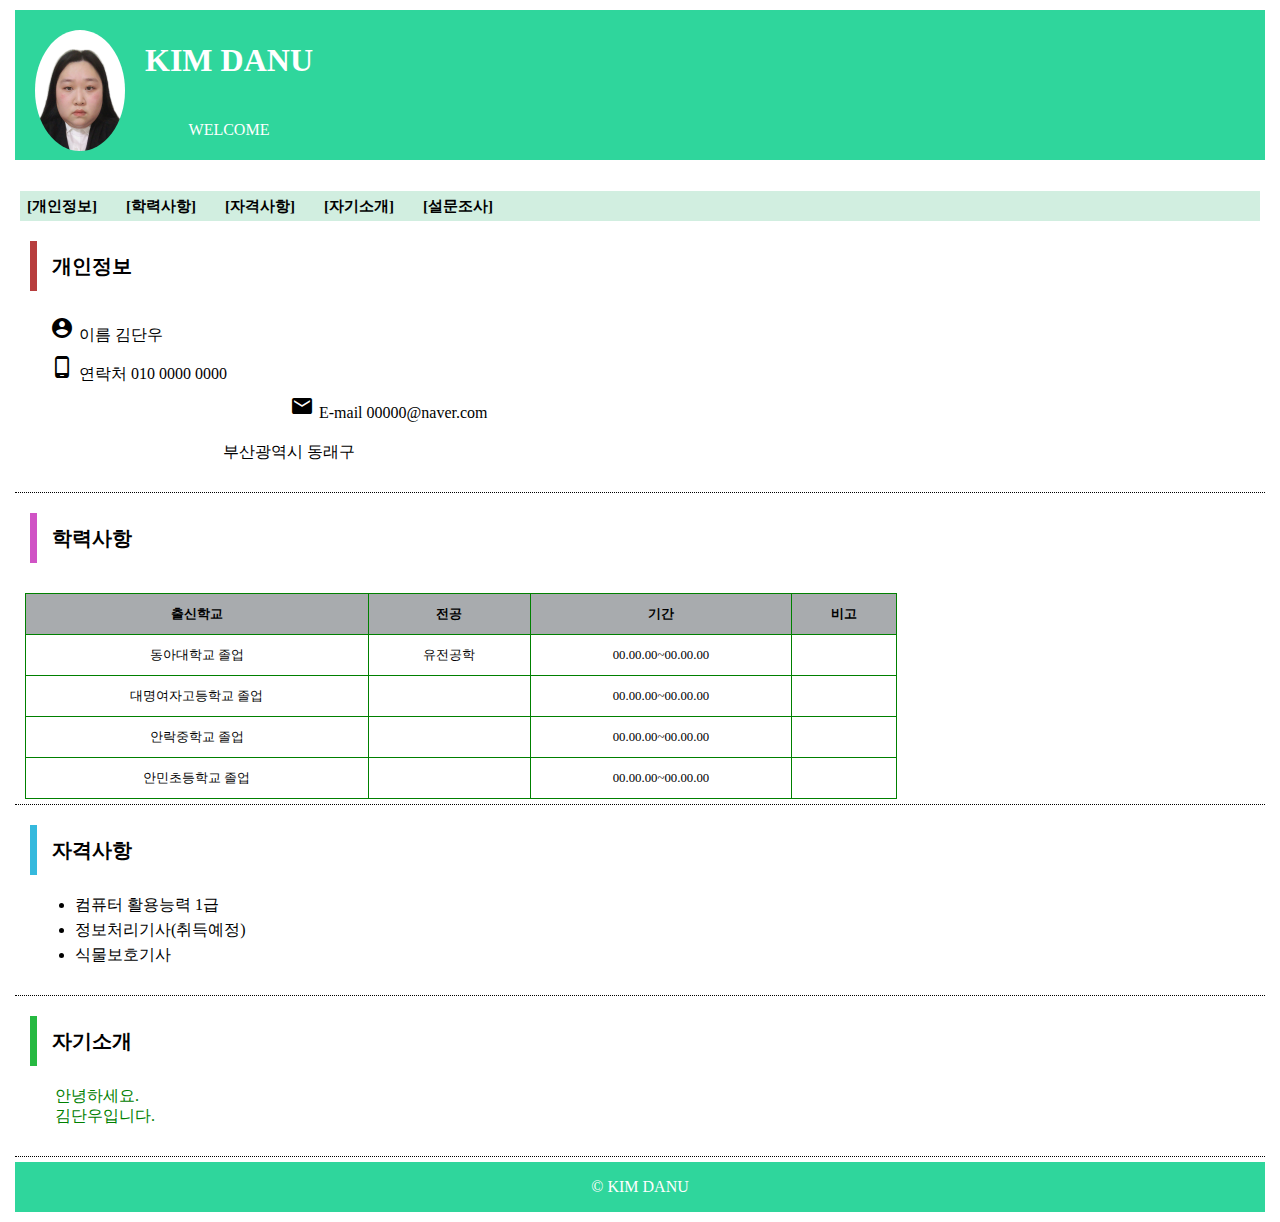
<file: index.html>
<!DOCTYPE html>                        
<html lang="en">                       
    <head> 
        <meta charset="UTF-8">
        <meta http-equiv="X-UA-Compatible" content="IE=edge">
        <meta name="viewport" content="width=device-width, initial-scale=1.0">
        <title>자기소개 git hosting</title>   
        <link rel="stylesheet" type="text/css" href="style.css">
        <link href="https://fonts.googleapis.com/icon?family=Material+Icons" rel="stylesheet">
        <style>
             table {
            width: 70%;
            border: solid 1px black;
            border-collapse: collapse;/*중복되는 표와 셀의 테두리를 한줄로 만든다.*/
        }
        
        td,th {
            border: solid 1px green;
            padding: 10px;
            font-size: 0.8em;
            text-align: center;

        }

        thead{
            background-color: rgba(86, 93, 98, 0.517);

        }
        caption {
            padding-bottom: 20px;
        }
        </style>
    </head>
    <body> 
       <header>
        <!--사진영역-->
        <div>
            <img src="img/photo.PNG" width="90">
        </div>

        <!--제목 이름 영역-->
        <div>
            <br><h1>KIM DANU</h1><br><br>
            <p>WELCOME</p>
        </div>
        
       </header>

       <!--메뉴영역 - 네비게이션 영역-->
       <nav>
        <a href="#s1">[개인정보]</a>&nbsp;&nbsp;&nbsp;
        <a href="#s2">[학력사항]</a>&nbsp;&nbsp;&nbsp;
        <a href="#s3">[자격사항]</a>&nbsp;&nbsp;&nbsp;
        <a href="#s4">[자기소개]</a>&nbsp;&nbsp;&nbsp;
        <a href="survey.html">[설문조사]</a>&nbsp;&nbsp;&nbsp;
       </nav>

        <!--개인정보 내용 영역-->
        <section id="s1">
            
            <div>
                <h1 class="c1">개인정보</h1>      
                <ol>
                    <li><span class="material-icons">
                        account_circle
                        </span>이름 김단우</li>
                    <li><span class="material-icons">
                        phone_android
                        </span>연락처 010 0000 0000</li>
                    <li><span class="material-icons">
                        alternate_email
                        </span>E-mail 00000@naver.com</li>
                    <li><span class="material-icons">
                        roofing
                        </span>부산광역시 동래구</li>
                </ol>
            </div>
        </section>


        <!--학력사항 내용 영역-->        
        <section id="s2">
            <div>
                <h1 class="c2">학력사항</h1>
                <!--<ul>
                    <li>동아대학교 졸업</li>
                    <li>대명여자고등학교 졸업</li>
                    <li>안락중학교 졸업</li>
                    <li>안민초등학교 졸업</li>
                </ul>-->
            </div>
            <table>

                <thead><!--테이블 제목 줄-->
                    <tr>
                        <th>출신학교</th>
                        <th>전공</th>
                        <th>기간</th>
                        <th>비고</th>
                
                    </tr>
                </thead>
                <tbody>
                    <tr>
                        <td>동아대학교 졸업</td>
                        <td>유전공학</td>
                        <td>00.00.00~00.00.00</td>
                        <td></td>
                    </tr>
                </tbody>
                <tbody>
                    <tr>
                        <td>대명여자고등학교 졸업</td>
                        <td> </td>
                        <td>00.00.00~00.00.00</td>
                        <td></td>
                    </tr>
                </tbody>
                <tbody>
                    <tr>
                        <td>안락중학교 졸업</td>
                        <td> </td>
                        <td>00.00.00~00.00.00</td>
                        <td></td>
                    </tr>
                </tbody>
                <tbody>
                    <tr>
                        <td>안민초등학교 졸업</td>
                        <td> </td>
                        <td>00.00.00~00.00.00</td>
                        <td></td>
                    </tr>
                </tbody>
        </table>
        </section>

        <!--자격사항 내용 영역-->        
        <section id="s3">
            <div>
                <h1 class="c3">자격사항</h1>
                <ul>
                    <li>컴퓨터 활용능력 1급</li>
                    <li>정보처리기사(취득예정)</li>
                    <li>식물보호기사</li>
                </ul>
            </div>
        </section>

        <!--자기소개 내용 영역-->        
        <section id="s4">
            <div>
                <h1 class="c4">자기소개</h1>
                <article>
                <p>안녕하세요.<br>
                김단우입니다.
                </p>
                </article>
            </div>
        </section>


        <!--꼬리말 영역-->  
        <footer>
            <p>&copy; KIM DANU </p>
        </footer>

    </body>
</html>
</file>
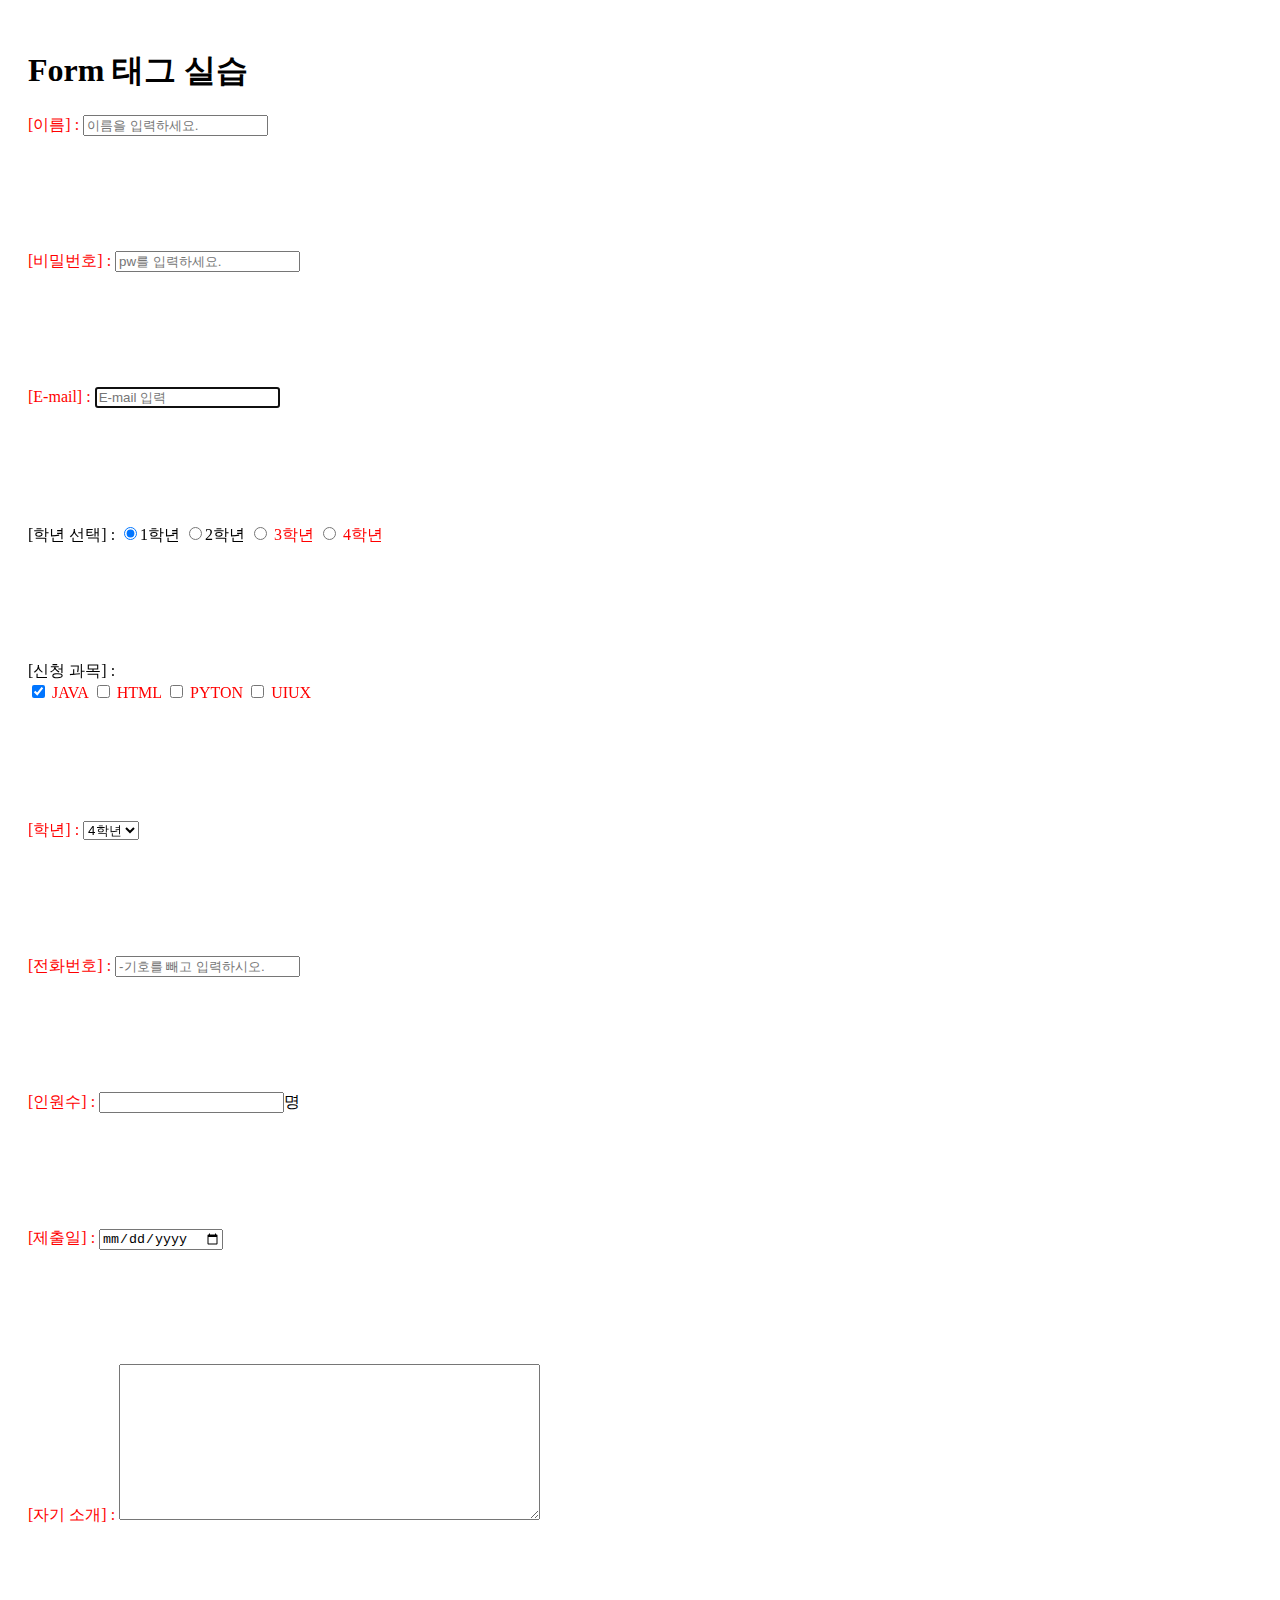
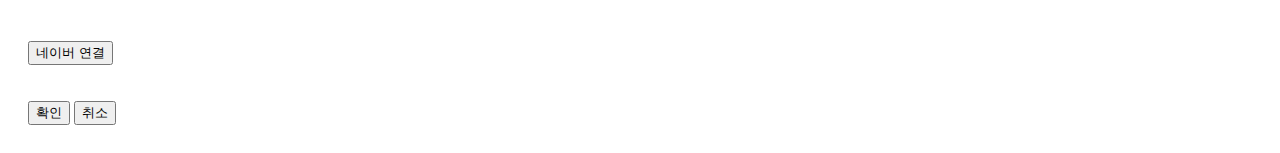
<file: form.html>
<!DOCTYPE html>
<html lang="en">
<head>
    <meta charset="UTF-8">
    <meta http-equiv="X-UA-Compatible" content="IE=edge">
    <meta name="viewport" content="width=device-width, initial-scale=1.0">
    <title>Document</title>

    <style>
        body{
            padding: 20px;
        }

        input[type=text] input[type=password]input[type=email]input[tel]input[number]{
            width: 30%; 
            height: 50px; /*!-- % 쓰지 말것 -->*/
            border: solid 1px blueviolet;
            padding: 10px;
            box-sizing: border-box;
        }

        label[for]{
            color: red;
            display: inline-block;
            height: 100px;
        }
        /*중복 적용시 body 영역에 가까운 스타일 우선 적용*/
    </style>
</head>
<body>
    <!-- 입력 양식을 작성하는 태그 -->
    <h1>Form 태그 실습</h1>
    <!-- 중복안됨-->

    <form name="myForm" method="get" action="result.html">
        <!-- 이름 입력 영역 -->
        <div>
            <label for="user_name">[이름] :</label> 
            <input type="text" name="user_name" id="user_name" placeholder="이름을 입력하세요." required><!--required 필수영역-->
        </div>
        <br><br>
        <!-- 비밀번호 입력 영역 -->
        <div>
            <label for="user_pw">[비밀번호] : </label>
            <input type="password" name="user_pw" id="user_pw" maxlength="12" minlength="6" placeholder="pw를 입력하세요." required>
        </div>
        <br><br>
        <!-- 메일 주소 입력 영역 -->
        <div>
        <label for="user_mail">[E-mail] : </label>
        <input type="email" name="user_mail" id="user_mail" placeholder="E-mail 입력" autofocus>
        </div>
        <br><br>
        <div>
            [학년 선택] : 
            <input type="radio" name="grade" id="grade1" placeholder="1학년" checked>1학년  <!-- id중복 조심/checked 체크박스 래디오 동일 -->
            <input type="radio" name="grade" id="grade2" placeholder="2학년">2학년 
           
            <input type="radio" name="grade" id="grade3" placeholder="3학년">
            <label for="grade3">3학년</label> 
            <input type="radio" name="grade" id="grade4" placeholder="4학년">
            <label for="grade4">4학년</label> <!-- label로 묶어야 글자 눌러도 체크 -->
        </div>
        <br><br>
        <!-- 신청과목 선정 영역-체크박스 -->
        <div>
            [신청 과목] :<br> 
            <input type="checkbox" name="ck_java" id="ck_java" value="자바" checked><!-- 정보전달될 자바 -->
            <label for="ck_java">JAVA</label><!-- 화면에 보여줄 자바 -->
            <input type="checkbox" name="ck_html" id="ck_html" value="웹제작">
            <label for="ck_html">HTML</label>
            <input type="checkbox" name="ck_python" id="ck_python" value="파이썬">
            <label for="ck_python">PYTON</label>
            <input type="checkbox" name="ck_uiux" id="ck_uiux" value="UIUX">
            <label for="ck_uiux">UIUX</label>
         
        </div>
        <br><br>
        <!-- 학년 선택 영역-셀렉트 -->
        <div>
        <label for="grade">[학년] : </label>
        <select name="grade" id="grade">
            <option value="1">1학년</option>
            <option value="2">2학년</option>
            <option value="3">3학년</option>
            <option value="4"selected>4학년</option><!-- 기본으로 보일 세팅 selected -->
        </select>
        </div>
        
        <br><br>
        <!-- 전화번호 입력 영역-->
        <div>
            <label for="user_tel">[전화번호] : </label>
            <input type="tel" name="user_tel" id="user_tel" placeholder="-기호를 빼고 입력하시오.">
        </div>
        
        <br><br>
        <!--숫자 입력 영역 -->
        <div>
            <label for="count">[인원수] : </label>
            <input type="number" name="count" id="count">명
        </div>
        
        <br><br>
        <!-- 날짜 입력 영역 -->
        <div>
            <label for="date">[제출일] : </label>
            <input type="date" name="date" id="date">
        </div>
        
        <br><br>
        <!-- 자기 소개 영역 -->
        <div>
            <label for="user_info">[자기 소개] : </label>
            <textarea name="user_info" id="user_info" cols="50" rows="10"></textarea>
        </div>
       
        <br><br>
        <!-- 버튼으로 네이버 연결 영역-->
        <div>
            <input type="button" value="네이버 연결" onclick="javascript:window.open('http://www.nacer.com')">
        </div>
        
        <br><br>
        <!-- 확인 취소 영역-->
        <div>
            <input type="submit" value="확인">
            <input type="reset" value="취소">
        </div>
    

    </form>
</body>
</html>
</file>
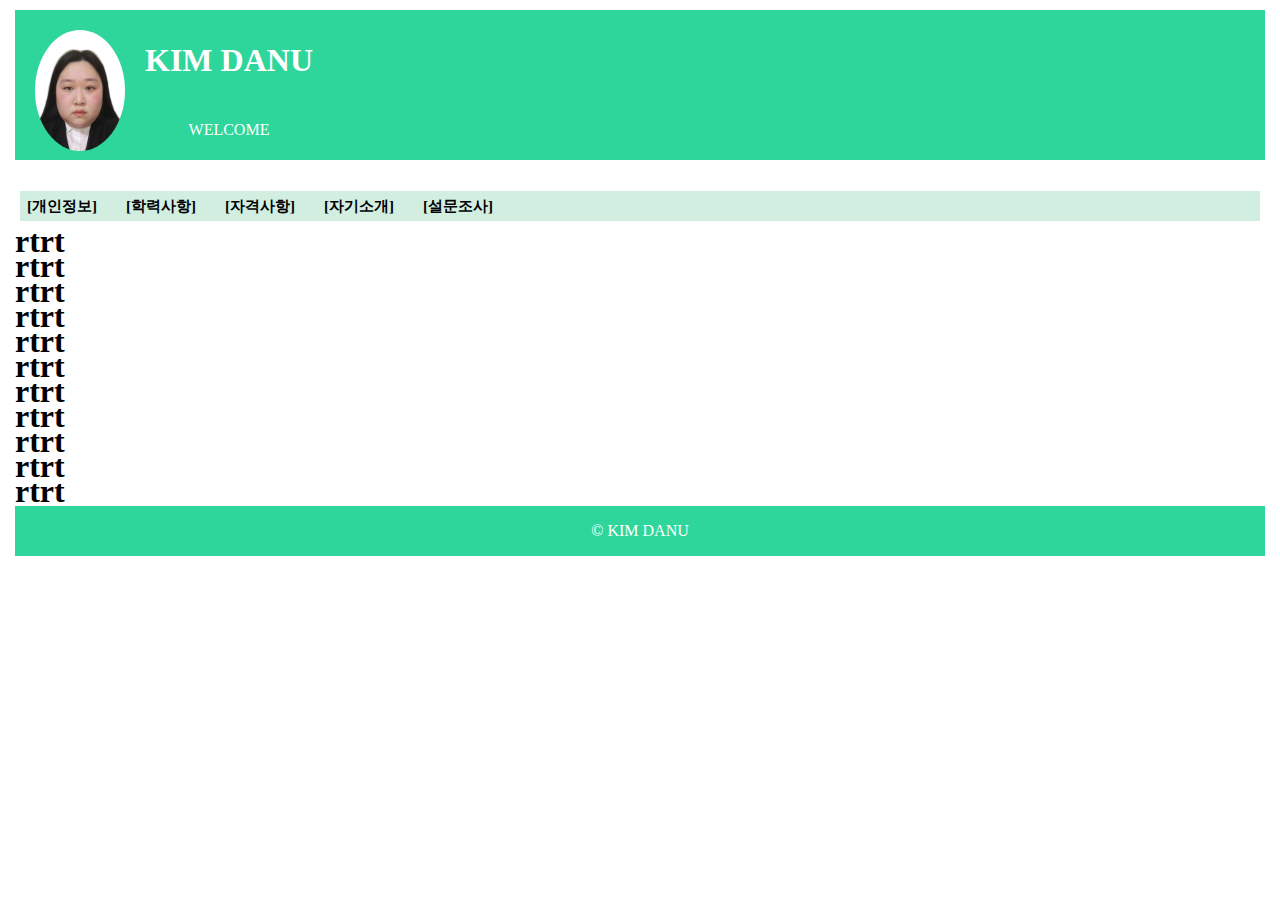
<file: index123.html>
<!DOCTYPE html>                        
<html lang="en">                       
    <head> 
        <meta charset="UTF-8">
        <meta http-equiv="X-UA-Compatible" content="IE=edge">
        <meta name="viewport" content="width=device-width, initial-scale=1.0">
        <title>4장 자기소개</title>   
        <link rel="stylesheet" type="text/css" href="style.css">
        <link href="https://fonts.googleapis.com/icon?family=Material+Icons" rel="stylesheet">

    </head>
    <body> 
       <header>
        <!--사진영역-->
        <div>
            <img src="img/photo.PNG" width="90">
        </div>

        <!--제목 이름 영역-->
        <div>
            <br><h1>KIM DANU</h1><br><br>
            <p>WELCOME</p>
        </div>
        
       </header>

       <!--메뉴영역 - 네비게이션 영역-->
       <nav>
        <a href="#s1">[개인정보]</a>&nbsp;&nbsp;&nbsp;
        <a href="#s2">[학력사항]</a>&nbsp;&nbsp;&nbsp;
        <a href="#s3">[자격사항]</a>&nbsp;&nbsp;&nbsp;
        <a href="#s4">[자기소개]</a>&nbsp;&nbsp;&nbsp;
        <a href="survey.html">[설문조사]</a>&nbsp;&nbsp;&nbsp;
       </nav>

        <!--개인정보 내용 영역-->
        <!--설문 영역-->
       
            
               <h1>rtrt</h1>
               <h1>rtrt</h1>
               <h1>rtrt</h1>
               <h1>rtrt</h1>
               <h1>rtrt</h1>
               <h1>rtrt</h1>
               <h1>rtrt</h1>
               <h1>rtrt</h1>
               <h1>rtrt</h1>
               <h1>rtrt</h1>
               <h1>rtrt</h1>
           
        

        <!--꼬리말 영역-->  
        <footer>
            <p>&copy; KIM DANU </p>
        </footer>

    </body>
</html>
</file>
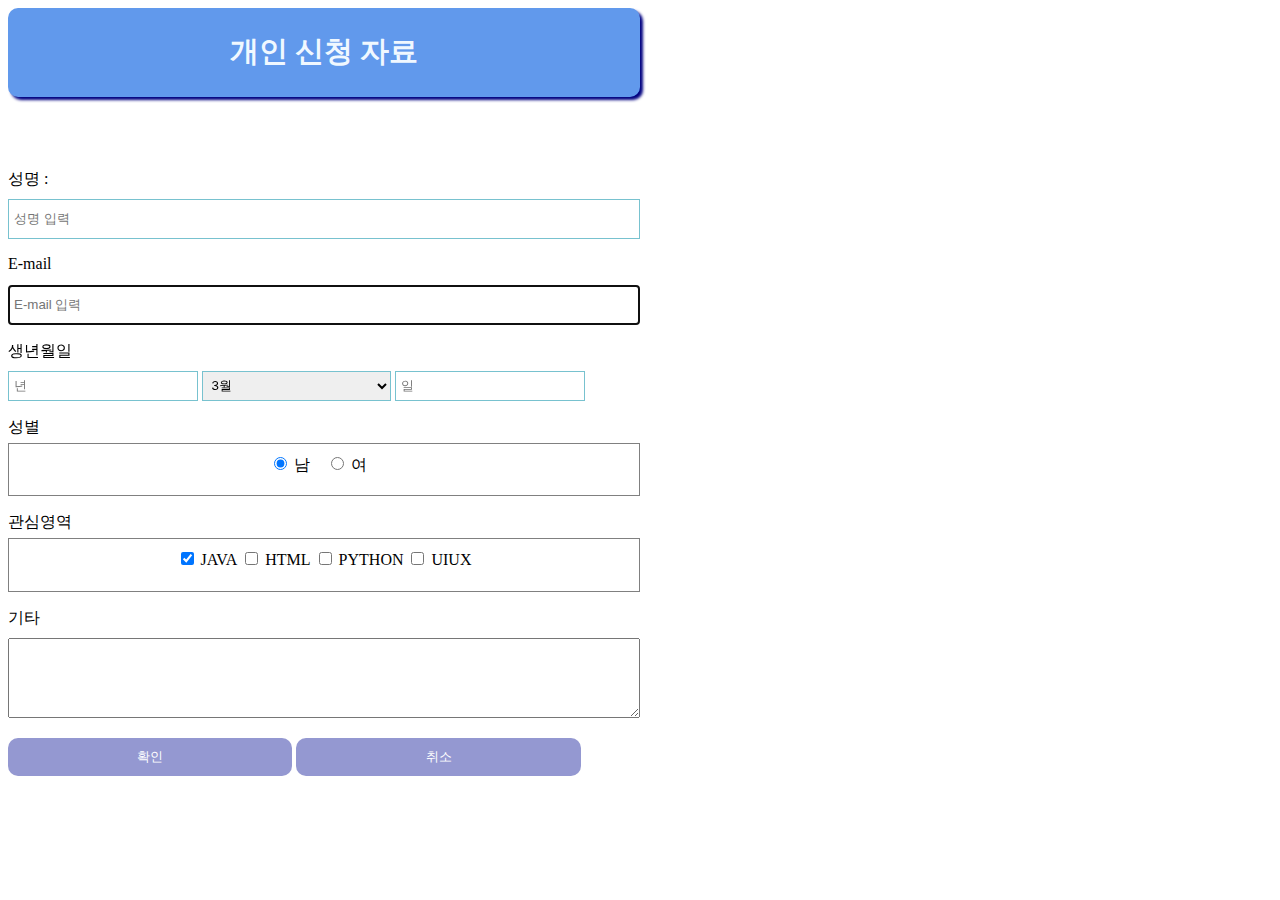
<file: per.html>
<!DOCTYPE html>
<html lang="en">
<head>
    <meta charset="UTF-8">
    <meta http-equiv="X-UA-Compatible" content="IE=edge">
    <meta name="viewport" content="width=device-width, initial-scale=1.0">
    <title>개인 신청 자료</title>
   
   <style>
        *{
            box-sizing: border-box;
        }
        form{
            width: 50%;
        }
        label[for]{
            display: inline-block;
            height: 30px;
        }

        input[type=text],input[type=email],input[type=number],select {
            width: 100%;
            height: 40px;
            border: solid 1px rgb(120, 194, 207);
            padding: 5px;
        }
        input[type=submit],input[type=reset] {
            background-color: rgb(148, 152, 209);
            color: white;
            width: 45%;
            padding: 10px;
            border-radius: 10px;
            border: 0px;
        }

        #user_b_year,#user_b_month,#user_b_day {
            width: 30%;
            height: 30px;
        }

        .box4 {
            border: solid 1px gray;
            padding: 10px;
            width: 100%;
            height: auto;
            text-align: center;
            margin-top: 5px;

        }
        
        textarea {
            width: 100%;
            height: 80px;
            box-sizing: border-box;
        }

        .box1 {
            background-color: rgb(97, 153, 236);
            border-radius: 10px;
            padding: 5px;
            box-shadow: 3px 3px 3px navy;
            margin-bottom: 20px;
        }
        
        .box1 h1 {
            color: aliceblue;
            text-align: center;
            font-size: 1.8em;
        }

        .box3 {
            margin-top: 1em;
            
        }



    </style>


</head>
<body>
    <form name="myForm" method="get" action="result.html">
        <!-- 제목 입력 영역-->
        <div class="box1">
            <h1>개인 신청 자료</h1>
        </div>
        <br><br>
        
        <!-- 신청 영역 -->
        <div class="box2">
            <div class="box3">
                <label for="user_name">성명 :</label><br> 
                <input type="text" name="user_name" id="user_name" placeholder="성명 입력" required><!--required 필수영역-->
            </div>
        <!-- 메일 주소 입력 영역 -->
            <div class="box3">
                <label for="user_mail">E-mail</label><br>
                <input type="email" name="user_mail" id="user_mail" placeholder="E-mail 입력" autofocus>
            </div>
        <!-- 생년월일 입력 영역 -->
            <div class="box3">
                <label for="user_b_ymd">생년월일</label><br>
                <input type="text" name="user_b_year" id="user_b_year" placeholder="년">
                <select name="user_b_month" id="user_b_month">
                    <option value="">월</option><!-- 기본으로 보일 세팅 selected -->
                    <option value="1">1월</option>
                    <option value="2">2월</option>
                    <option value="3"selected>3월</option>
                    <option value="4">4월</option>
                    <option value="5">5월</option>
                    <option value="6">6월</option>
                    <option value="7">7월</option>
                    <option value="8">8월</option>
                    <option value="9">9월</option>
                    <option value="10">10월</option>
                    <option value="11">11월</option>
                    <option value="12">12월</option>
                </select>    
                <input type="number" name="user_b_day" id="user_b_day" placeholder="일">
            </div>  
        <!-- 성별 선택 영역-->
            <div class="box3">
                <label>성별</label>
                    <div class="box4">
                        <input type="radio" name="gender" id="M" value="남자" checked>
                        <label for="gender_m">남&nbsp;&nbsp;&nbsp;</label>
                        <input type="radio" name="gender" id="F" value="여자">
                        <label for="gender_f">여&nbsp;&nbsp;&nbsp;</label> <!-- label로 묶어야 글자 눌러도 체크 -->
                    </div>
            </div>
        <!--관심 선택 영역-->
            <div class="box3">
                <label>관심영역</label> 
                <div class="box4">
                    <input type="checkbox" name="ck_java" id="ck_java" value="자바" checked><!-- 정보전달될 자바 -->
                    <label for="ck_java">JAVA</label><!-- 화면에 보여줄 자바 -->
                    <input type="checkbox" name="ck_html" id="ck_html" value="웹제작">
                    <label for="ck_html">HTML</label>
                    <input type="checkbox" name="ck_python" id="ck_python" value="파이썬">
                    <label for="ck_python">PYTHON</label>
                    <input type="checkbox" name="ck_uiux" id="ck_uiux" value="UIUX">
                    <label for="ck_uiux">UIUX</label>
                </div>   
            </div>
        <!-- 기타 입력 영역 -->
            <div class="box3">
                <label for="user_content">기타</label>
                <textarea name="user_content" id="user_content"></textarea>

            </div>
          
        <!-- 확인 취소 영역-->
            <div class="box3">
                <input type="submit" value="확인">
                <input type="reset" value="취소">
            </div>
        
        
        </div><!--div class="box2"종료-->
    

    </form>
</body>
</html>
</file>
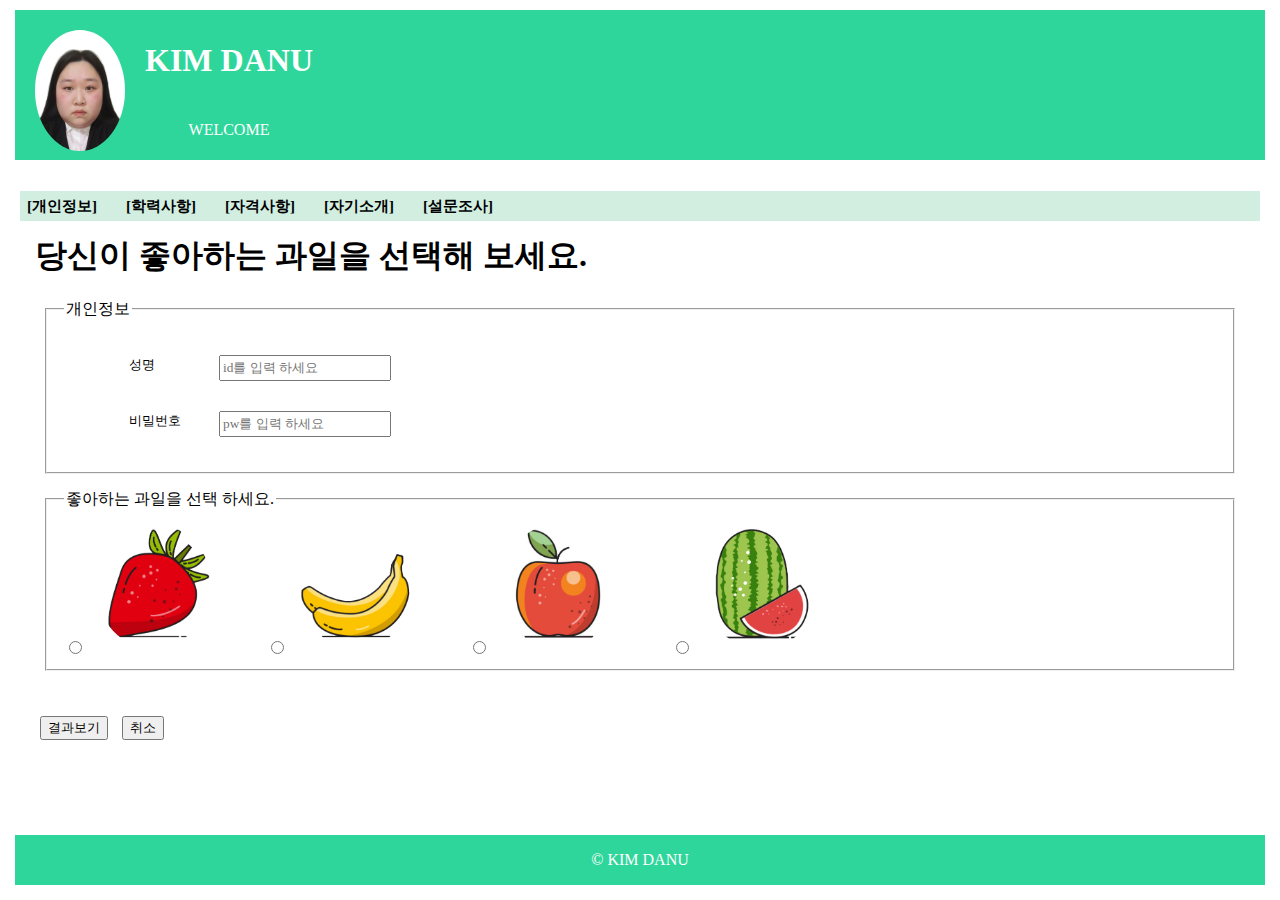
<file: survey.html>
<!DOCTYPE html>                        
<html lang="en">                       
    <head> 
        <meta charset="UTF-8">
        <meta http-equiv="X-UA-Compatible" content="IE=edge">
        <meta name="viewport" content="width=device-width, initial-scale=1.0">
        <title>4장 자기소개</title>   
        <link rel="stylesheet" type="text/css" href="style.css">
        <link href="https://fonts.googleapis.com/icon?family=Material+Icons" rel="stylesheet">
        <!--내부 스타일 지정-->
        <style>
            form {
                height: auto;
            }  
            
            .servey{
                display: flex;
                justify-content: center;
            }

            #survey{
                padding: 10px;
                margin: 10px;
                width: 800px;
                height: auto;
            }
            
            .box1 h2{
                font-size: 2em;
                line-height: 0.9em;

            }

            .box2{
                height: auto;

            }

            fieldset {
                margin: 15px;
                height: auto;
            }

            ul{
                list-style: none;
            }

            li {
                margin: 20px;
            }

            li label{
                width: 80px;
                float: left;
                font-size: 0.8em;
            }
            label img {
                width: 10%;
                margin-left: 5px;
                margin-right: 40px;
            }

            #btm{
                text-align: center;

            }
          
        </style>
    </head>
    <body> 
       <header>
        <!--사진영역-->
        <div>
            <img src="img/photo.PNG" width="90">
        </div>

        <!--제목 이름 영역-->
        <div>
            <br><h1>KIM DANU</h1><br><br>
            <p>WELCOME</p>
        </div>
        
       </header>

       <!--메뉴영역 - 네비게이션 영역-->
       <nav>
        
        <a href="index.html">[개인정보]</a>&nbsp;&nbsp;&nbsp;
        <a href="index.html#s2">[학력사항]</a>&nbsp;&nbsp;&nbsp;
        <a href="index.html#s3">[자격사항]</a>&nbsp;&nbsp;&nbsp;
        <a href="index.html#s4">[자기소개]</a>&nbsp;&nbsp;&nbsp;
        <a href="survey.html">[설문조사]</a>&nbsp;&nbsp;&nbsp;
    </nav>
        <!--설문 영역-->
        <div class="servey">
            <div id="servey">
                <form name="myform" method="get" action="">
                    <!-- 제목 영역-->
                    <div class="box1">
                        <h2> 당신이 좋아하는 과일을 선택해 보세요. </h2>
                    </div>
                    <!-- 설문 입력 영역-->
                    <div class="box2">
                        <!-- 개인정보 -->
                        <fieldset>
                            <legend>개인정보</legend>
                            <ul>
                                <li>
                                    <label for=""user_name>성명</label>
                                    <input type="text" name="user_name" id="user_name" placeholder="id를 입력 하세요"
                                </li>
                                <li>
                                    <label for=""user_name>비밀번호</label>
                                    <input type="text" name="password" id="password" placeholder="pw를 입력 하세요"
                                </li>
                            </ul>
                        </fieldset>
                        <!-- 과일 선택 -->
                        <fieldset>
                            <legend>좋아하는 과일을 선택 하세요.</legend>
                            <label>
                            <input type="radio" name="fruit" id="fruit1" value="딸기">
                            <img src="img/img1.png">
                            </label>
                            <label>
                            <input type="radio" name="fruit" id="fruit2" value="바나나">
                            <img src="img/img2.png">
                            </label>
                            <label>
                            <input type="radio" name="fruit" id="fruit3" value="사과">
                            <img src="img/img3.png">
                            </label>
                            <label>
                            <input type="radio" name="fruit" id="fruit4" value="수박">
                            <img src="img/img4.png">
                            </label>
                        </fieldset>
                        <br>
                        <div id="btn">
                            <input type="submit" value="결과보기">
                            <input type="reset" value="취소">

                        </div>
                    </div>
                </form>
            </div>
        </div>
       <!--꼬리말 영역-->  
       <footer>
        <p>&copy; KIM DANU </p>
    </footer>

    </body>
</html>
</file>
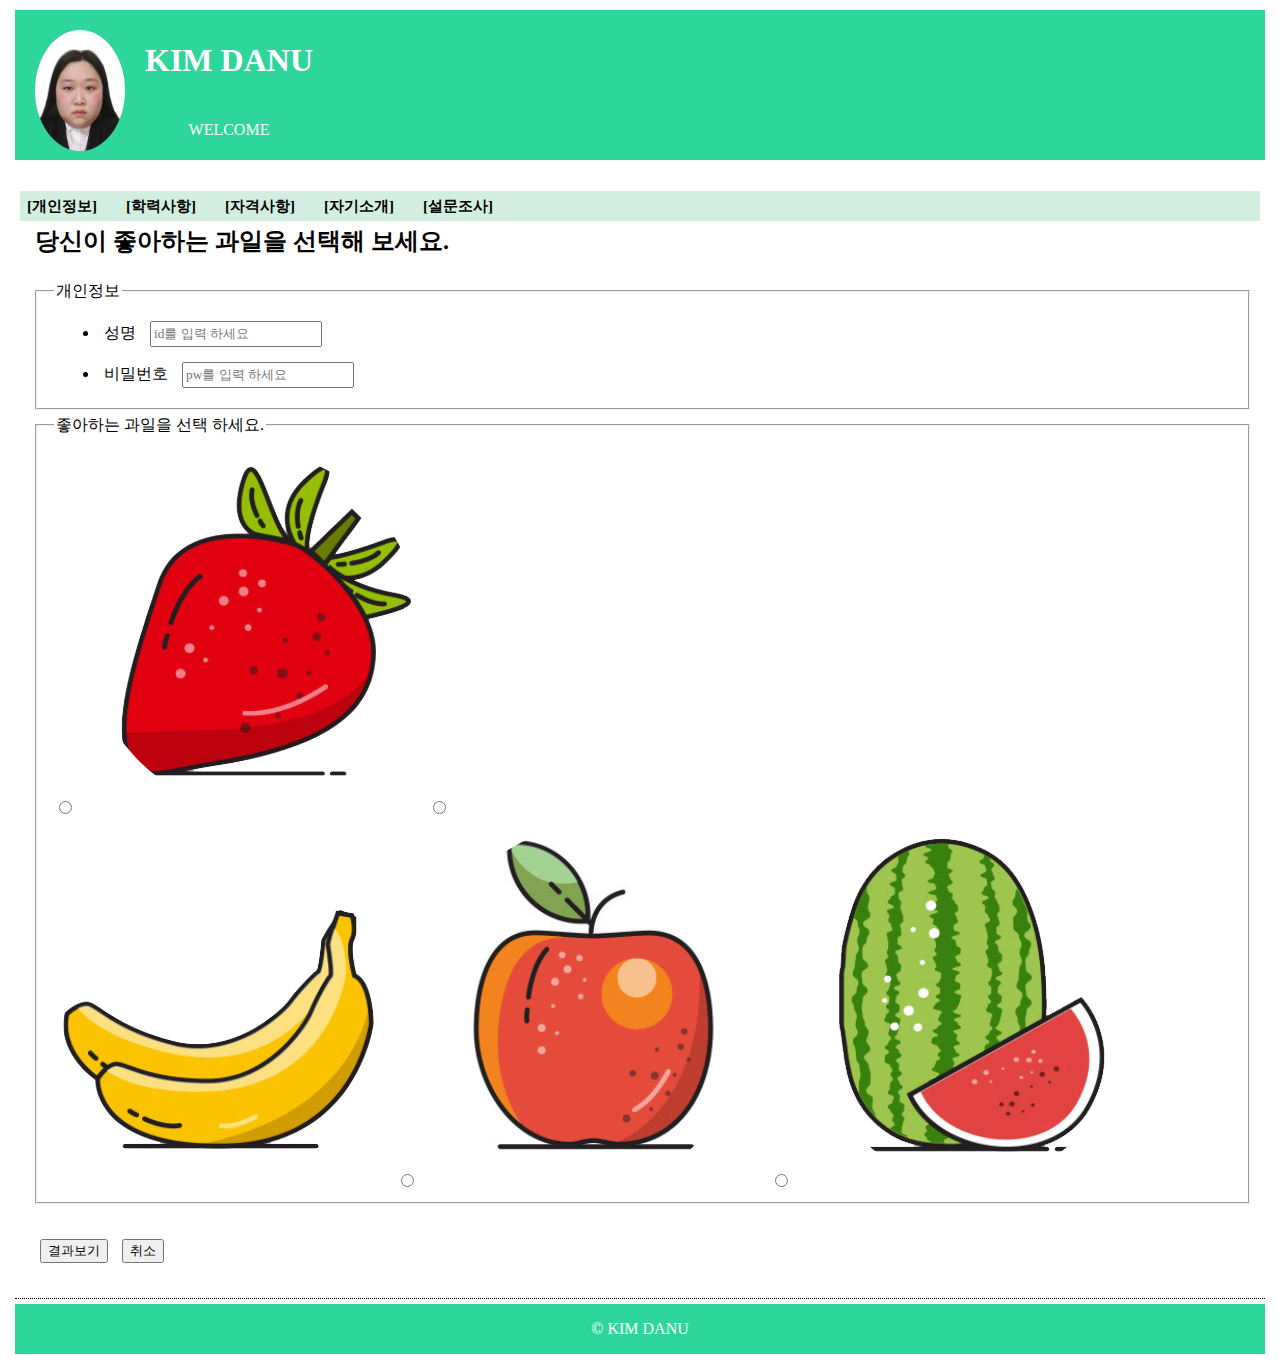
<file: survey_test.html>
<!DOCTYPE html>                        
<html lang="en">                       
    <head> 
        <meta charset="UTF-8">
        <meta http-equiv="X-UA-Compatible" content="IE=edge">
        <meta name="viewport" content="width=device-width, initial-scale=1.0">
        <title>4장 자기소개</title>   
        <link rel="stylesheet" type="text/css" href="style.css">
        <link href="https://fonts.googleapis.com/icon?family=Material+Icons" rel="stylesheet">

    </head>
    <body> 
       <header>
        <!--사진영역-->
        <div>
            <img src="img/photo.PNG" width="90">
        </div>

        <!--제목 이름 영역-->
        <div>
            <br><h1>KIM DANU</h1><br><br>
            <p>WELCOME</p>
        </div>
        
       </header>

       <!--메뉴영역 - 네비게이션 영역-->
       <nav>
        <a href="#s1">[개인정보]</a>&nbsp;&nbsp;&nbsp;
        <a href="#s2">[학력사항]</a>&nbsp;&nbsp;&nbsp;
        <a href="#s3">[자격사항]</a>&nbsp;&nbsp;&nbsp;
        <a href="#s4">[자기소개]</a>&nbsp;&nbsp;&nbsp;
        <a href="survey.html">[설문조사]</a>&nbsp;&nbsp;&nbsp;
       </nav>

        <!--개인정보 내용 영역-->
       
       <!--설문 영역-->
       <section id="servey">
        <form name="myform" method="get" action="">
            <!-- 제목 영역-->
            <div class="box1">
                <h2> 당신이 좋아하는 과일을 선택해 보세요. </h2>
            </div>
            <!-- 설문 입력 영역-->
            <div>
                <!-- 개인정보 -->
                <fieldset>
                    <legend>개인정보</legend>
                    <ul>
                        <li>
                            <label for=""user_name>성명</label>
                            <input type="text" name="user_name" id="user_name" placeholder="id를 입력 하세요"
                        </li>
                        <li>
                            <label for=""user_name>비밀번호</label>
                            <input type="text" name="password" id="password" placeholder="pw를 입력 하세요"
                        </li>
                    </ul>
                </fieldset>
                <!-- 과일 선택 -->
                <fieldset>
                    <legend>좋아하는 과일을 선택 하세요.</legend>
                    <label>
                       <input type="radio" name="fruit" id="fruit1" value="딸기">
                       <img src="img/img1.png">
                       <input type="radio" name="fruit" id="fruit2" value="바나나"><br>
                       <img src="img/img2.png">
                       <input type="radio" name="fruit" id="fruit3" value="사과">
                       <img src="img/img3.png">
                       <input type="radio" name="fruit" id="fruit4" value="수박">
                       <img src="img/img4.png">
                    </label>
                </fieldset>
                <br>
                <div id="btn">
                    <input type="submit" value="결과보기">
                    <input type="reset" value="취소">

                </div>
            </div>
        </form>
    </section>

        <!--꼬리말 영역-->  
        <footer>
            <p>&copy; KIM DANU </p>
        </footer>

    </body>
</html>
</file>
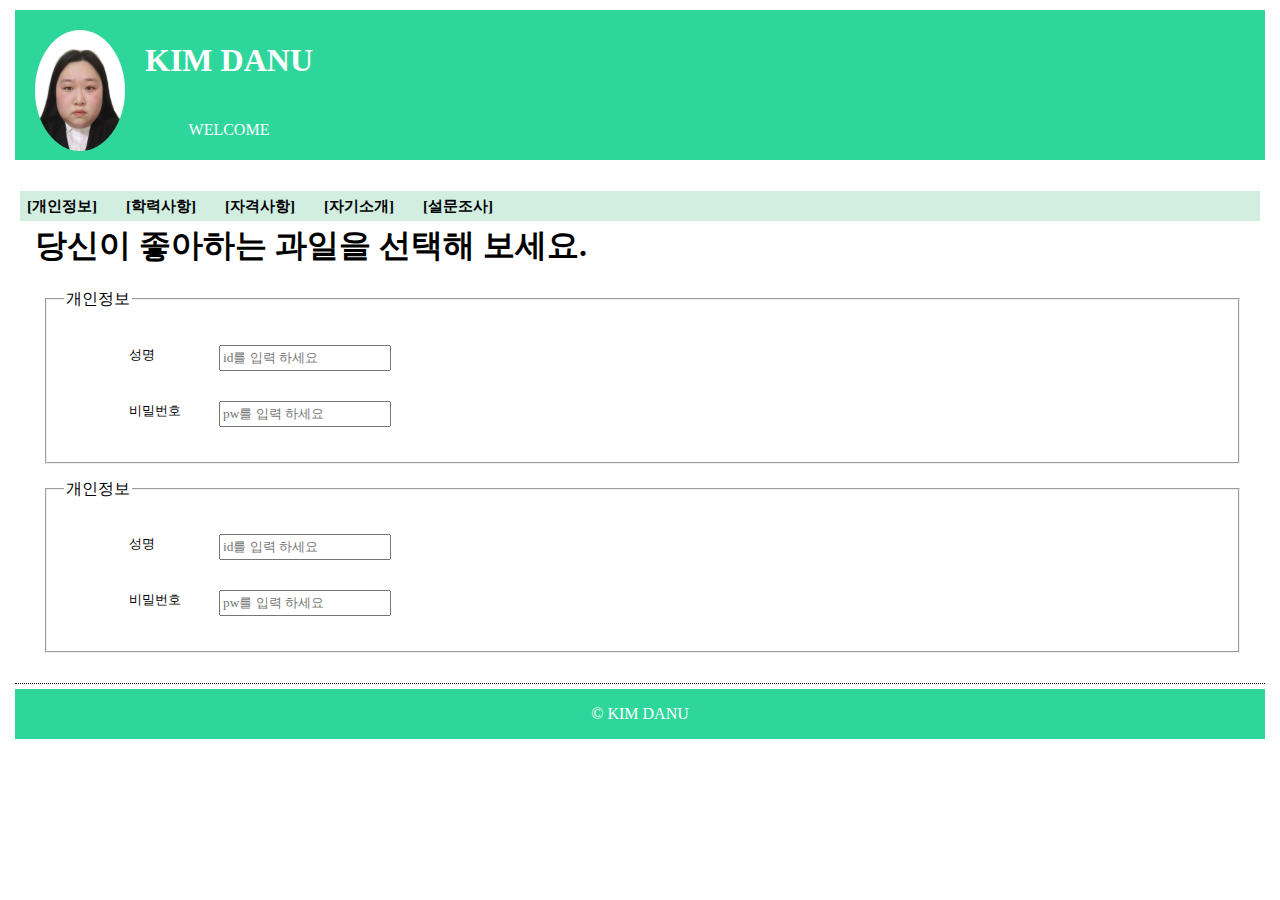
<file: survey_test1.html>
<!DOCTYPE html>                        
<html lang="en">                       
    <head> 
        <meta charset="UTF-8">
        <meta http-equiv="X-UA-Compatible" content="IE=edge">
        <meta name="viewport" content="width=device-width, initial-scale=1.0">
        <title>4장 자기소개</title>   
        <link rel="stylesheet" type="text/css" href="style.css">
        <link href="https://fonts.googleapis.com/icon?family=Material+Icons" rel="stylesheet">
        <!--내부 스타일 지정-->
        <style>
            form {
                height: auto;
            }
            #survey{
                padding: 10px;
                margin: 10px;
                width: 800px;
                height: auto;
            }
            
            .box1 h2{
                font-size: 2em;
                line-height: 0.9em;

            }

            .box2{
                height: auto;

            }

            fieldset {
                margin: 15px;
                height: auto;
            }

            ul{
                list-style: none;
            }

            li {
                margin: 20px;
            }

            li label{
                width: 80px;
                float: left;
                font-size: 0.8em;
            }
            label img {
                width: 15%;
                margin-left: 5px;
                margin-right: 40px;
            }

            #btm{
                text-align: center;
            }
        </style>
    </head>
    <body> 
       <header>
        <!--사진영역-->
        <div>
            <img src="img/photo.PNG" width="90">
        </div>

        <!--제목 이름 영역-->
        <div>
            <br><h1>KIM DANU</h1><br><br>
            <p>WELCOME</p>
        </div>
        
       </header>

       <!--메뉴영역 - 네비게이션 영역-->
       <nav>
        
        <a href="index.html">[개인정보]</a>&nbsp;&nbsp;&nbsp;
        <a href="index.html.#s2">[학력사항]</a>&nbsp;&nbsp;&nbsp;
        <a href="index.html.#s3">[자격사항]</a>&nbsp;&nbsp;&nbsp;
        <a href="index.html.#s4">[자기소개]</a>&nbsp;&nbsp;&nbsp;
        <a href="servey.html">[설문조사]</a>&nbsp;&nbsp;&nbsp;
    </nav>
        <!--설문 영역-->
        <section id="servey">
            <form name="myform" method="get" action="">
                <!-- 제목 영역-->
                <div class="box1">
                    <h2> 당신이 좋아하는 과일을 선택해 보세요. </h2>
                </div>
                <!-- 설문 입력 영역-->
                <div class="box2">
                    <!-- 개인정보 -->
                    <fieldset>
                        <legend>개인정보</legend>
                        <ul>
                            <li>
                                <label for="user_name">성명</label>
                                <input type="text" name="user_name" id="user_name" placeholder="id를 입력 하세요"
                            </li>
                            <li>
                                <label for="user_name">비밀번호</label>
                                <input type="text" name="password" id="password" placeholder="pw를 입력 하세요"
                            </li>
                        </ul>
                    </fieldset>
                    <!-- 과일 선택 -->
                    <!-- 개인정보 -->
                    <fieldset>
                        <legend>개인정보</legend>
                        <ul>
                            <li>
                                <label for="user_name">성명</label>
                                <input type="text" name="user_name" id="user_name" placeholder="id를 입력 하세요"
                            </li>
                            <li>
                                <label for="user_name">비밀번호</label>
                                <input type="text" name="password" id="password" placeholder="pw를 입력 하세요"
                            </li>
                        </ul>
                    </fieldset>
                </div>
            </form>
        </section>

       <!--꼬리말 영역-->  
       <footer>
        <p>&copy; KIM DANU </p>
    </footer>

    </body>
</html>
</file>
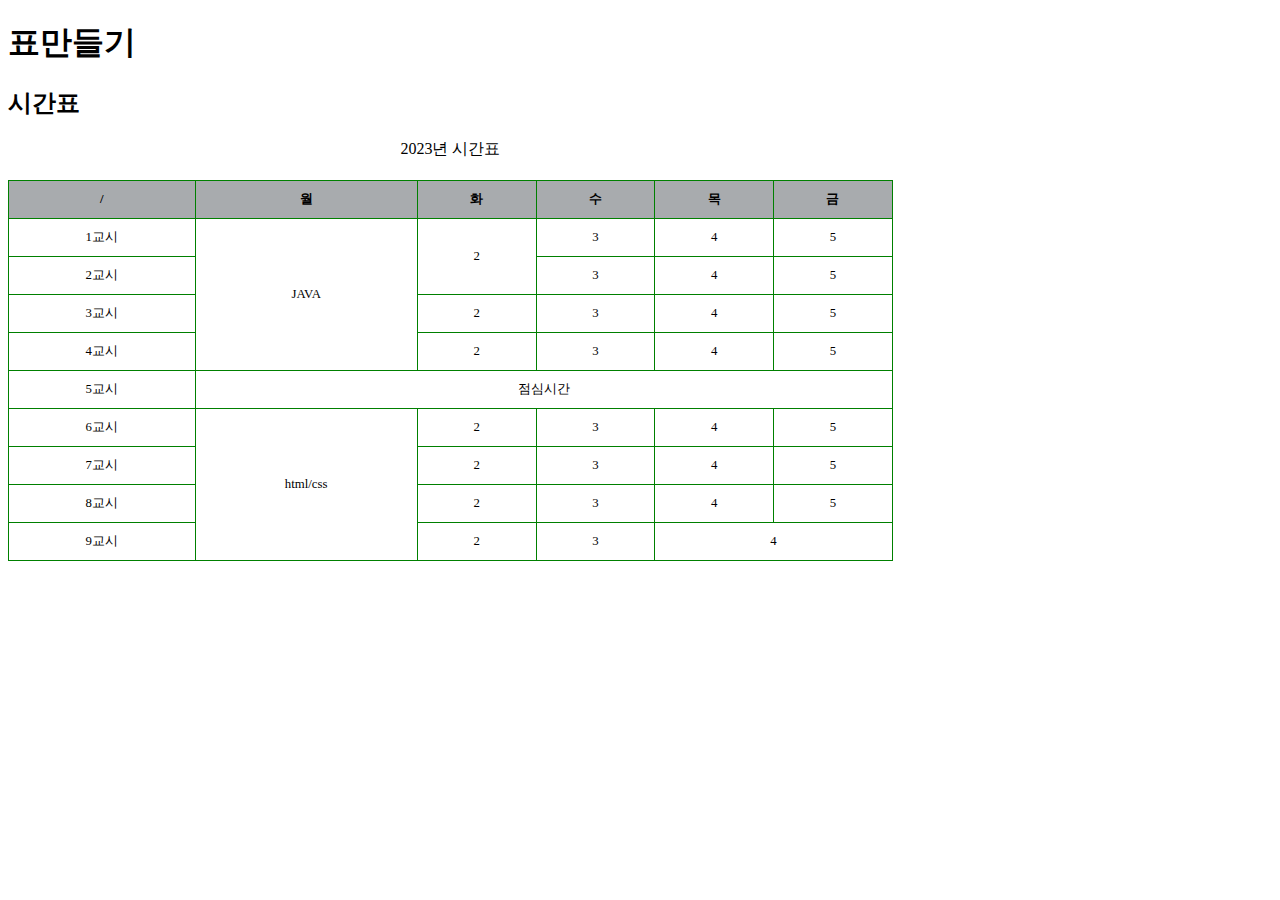
<file: table.html>
<!DOCTYPE html>
<html lang="en">
<head>
    <meta charset="UTF-8">
    <meta http-equiv="X-UA-Compatible" content="IE=edge">
    <meta name="viewport" content="width=device-width, initial-scale=1.0">
    <title>표만들기</title>
    <style>
        table {
            width: 70%;
            border: solid 1px black;
            border-collapse: collapse;/*중복되는 표와 셀의 테두리를 한줄로 만든다.*/
        }
        
        td,th {
            border: solid 1px green;
            padding: 10px;
            font-size: 0.8em;
            text-align: center;

        }

        thead{
            background-color: rgba(86, 93, 98, 0.517);

        }
        caption {
            padding-bottom: 20px;
        }
    </style>
</head>
<body>
    <h1>표만들기</h1>
    <div>
        <section>
            <h2>시간표</h2>
            <table>
                <caption> 2023년 시간표 </caption>
                <thead><!--테이블 제목 줄-->
                    <tr>
                        <th>/</th>
                        <th>월</th>
                        <th>화</th>
                        <th>수</th>
                        <th>목</th>
                        <th>금</th>
                    </tr>
                </thead>
                <tbody>
                    <tr>
                        <td>1교시</td>
                        <td rowspan="4">JAVA</td><!--세로줄합치기 rowspan+해당 td 지우기 -->
                        <td rowspan="2">2</td>
                        <td>3</td>
                        <td>4</td>
                        <td>5</td>
                    </tr>
                    <tr>
                        <td>2교시</td>
                       
                       
                        <td>3</td>
                        <td>4</td>
                        <td>5</td>
                    </tr>
                    <tr>
                        <td>3교시</td>
                       
                        <td>2</td>
                        <td>3</td>
                        <td>4</td>
                        <td>5</td>
                    </tr>
                    <tr>
                        <td>4교시</td>
                        
                        <td>2</td>
                        <td>3</td>
                        <td>4</td>
                        <td>5</td>
                    </tr>
                    <tr>
                        <td>5교시</td>
                        <td colspan="5">점심시간</td><!--가로줄 합치기-->
                        
                       
                        
                       
                    </tr>
                    <tr>
                        <td>6교시</td>
                        <td rowspan="4">html/css</td>
                        <td>2</td>
                        <td>3</td>
                        <td>4</td>
                        <td>5</td>
                    </tr>
                    <tr>
                        <td>7교시</td>
                      
                        <td>2</td>
                        <td>3</td>
                        <td>4</td>
                        <td>5</td>
                    </tr>
                    <tr>
                        <td>8교시</td>
                       
                        <td>2</td>
                        <td>3</td>
                        <td>4</td>
                        <td>5</td>
                    </tr>
                    <tr>
                        <td>9교시</td>
                       
                        <td>2</td>
                        <td>3</td>
                        <td colspan="2">4</td>
                        
                    </tr>

                </tbody>
            </table>
        </section>
    </div>
    
</body>
</html>
</file>
<file: style.css>
* {                                         
    font-family:"맑은 고딕";
    margin: 5px;
    line-height: 20px;
}

img{
    border-radius: 50%;
}

header{
    /*border:solid 2px black;*/
    padding: 10px;
    background-color: rgb(47, 214, 156);
    text-align: center;
    color: white;
    height: 130px;
    
}

header > div{
    /*border: solid 3px black;*/
    float:left;
}

nav{
    margin: 10px;
    background-color: rgb(209, 238, 224);
    font-size: 15px;
    font-weight: bold;
    clear:both;
}

a {
    display:inline-block;
    width: 80px;
    height: 20px;
    color:black;
   /* float: inline-block; */
    text-align: center;
    padding: 3px 0px 3px 0px;
    margin: 2px;
}

a:link, a:visited {				
    color: black;
    text-decoration: none;
     /*하이퍼링크 밑줄 없어짐*/
    
}

a:hover, a:active {				/*마우스 올리면 색상 변경*/
    color: green;
    background-color: white;
    padding: 5px;
    margin: 0px;
}

section{
    /*border: solid 1px rgb(103, 18, 183);
    background-color: rgba(205, 195, 244, 0.612);*/
    margin: 5px;
    padding-left: 5px;
    /*width: 45%;*/
    height: auto;
   /*float:left;*/ /* 설정한 태그를 기준으로 모두 정렬 */
    vertical-align: center;
    border-bottom: 1px dotted;
}

footer{
    padding: 10px;
    background-color: rgb(47, 214, 156);
    text-align: center;
    color: white;
    clear:both;
}

.c1, .c2, .c3, .c4{
    padding: 15px;
    margin-top: 20px;
    margin-bottom: 20px;
    font-size: 20px;
    border-style: solid;
    border-width: 0px 0px 0px 7px;
}

.c1{
    border-color: rgb(183, 61, 61);
}

.c2{
    border-color: rgb(208, 83, 197);
}

.c3{
    border-color: rgb(53, 185, 221);
}

.c4{
    border-color: rgb(38, 185, 65);
}

div{
    margin-bottom: 30px;
}

article{
    margin-left: 25px; 
    color: green;
}

#s1 ol{
    list-style-type: none;
    padding-left:10px;
}
</file>
